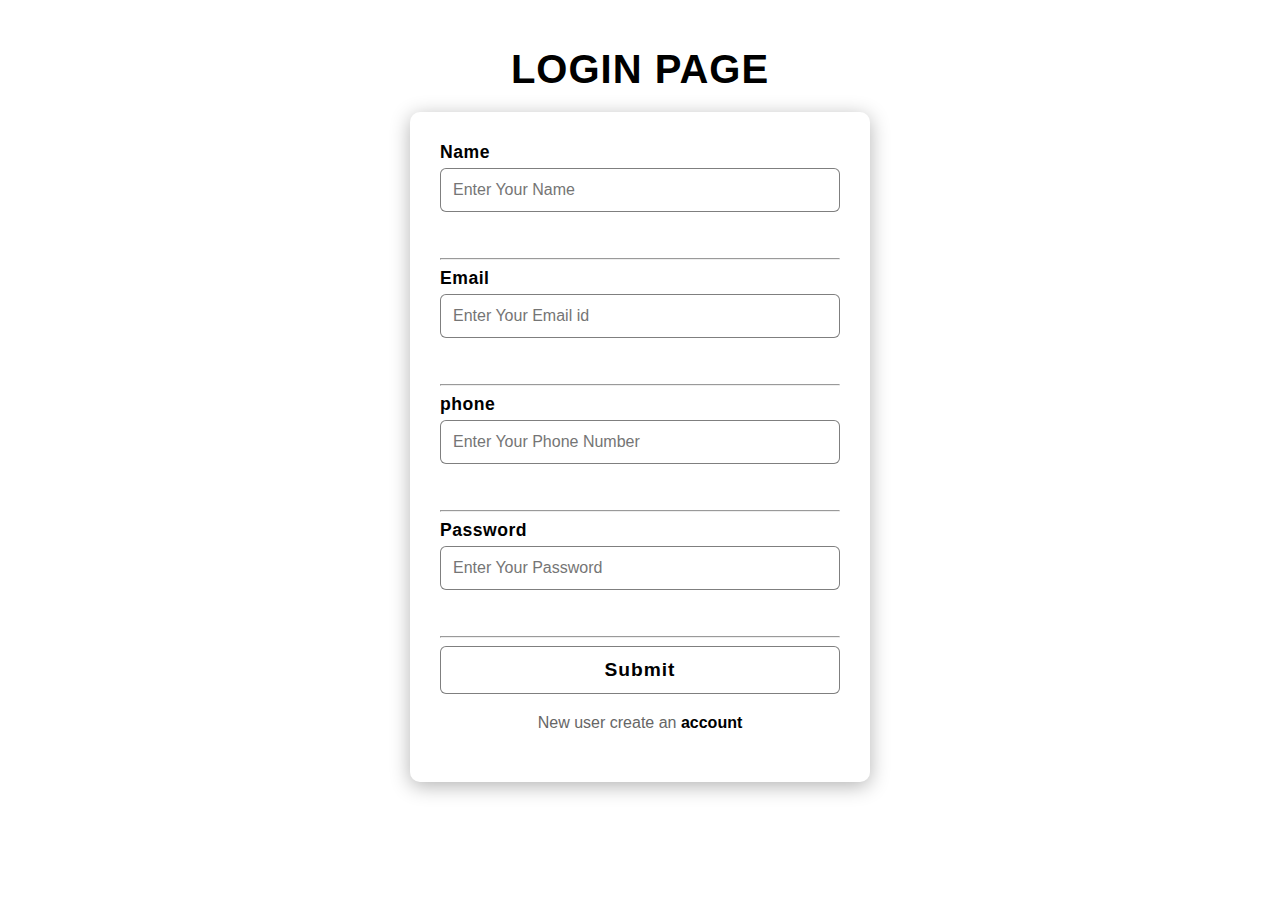
<file: index.html>
<!DOCTYPE html>
<html lang="en">

<head>
    <meta charset="UTF-8">
    <meta name="viewport" content="width=device-width, initial-scale=1.0">
    <title>Login & Sign up Page</title>
    <link rel="stylesheet" href="style.css">
</head>

<body>
    <h1>Login Page</h1>
    <form id="LoginPage">
        <div>
            <label for="name">Name</label>
            <input id="name" type="text" placeholder="Enter Your Name" required>
        </div>
        <br>
        <hr>
        <div>
            <label for="email">Email</label>
            <input id="email" type="email" placeholder="Enter Your Email id" required>
        </div>
        <br>
        <hr>
        <div>
            <label for="phone">phone</label>
            <input id="phone" type="tel" placeholder="Enter Your Phone Number">
        </div>
        <br>
        <hr>
        <div>
            <label for="password">Password</label>
            <input id="password" type="password" placeholder="Enter Your Password" required>
        </div>
        <br>
        <hr>
        <div>
            <button type="submit">Submit</button>
        </div>
        <div>
            <p>New user create an <a href="register.html">account</a></p>
            <!-- use target="_blank" if you want to open link in new tab  -->
        </div>
    </form>
    <script src="script.js"></script>
</body>

</html>
</file>
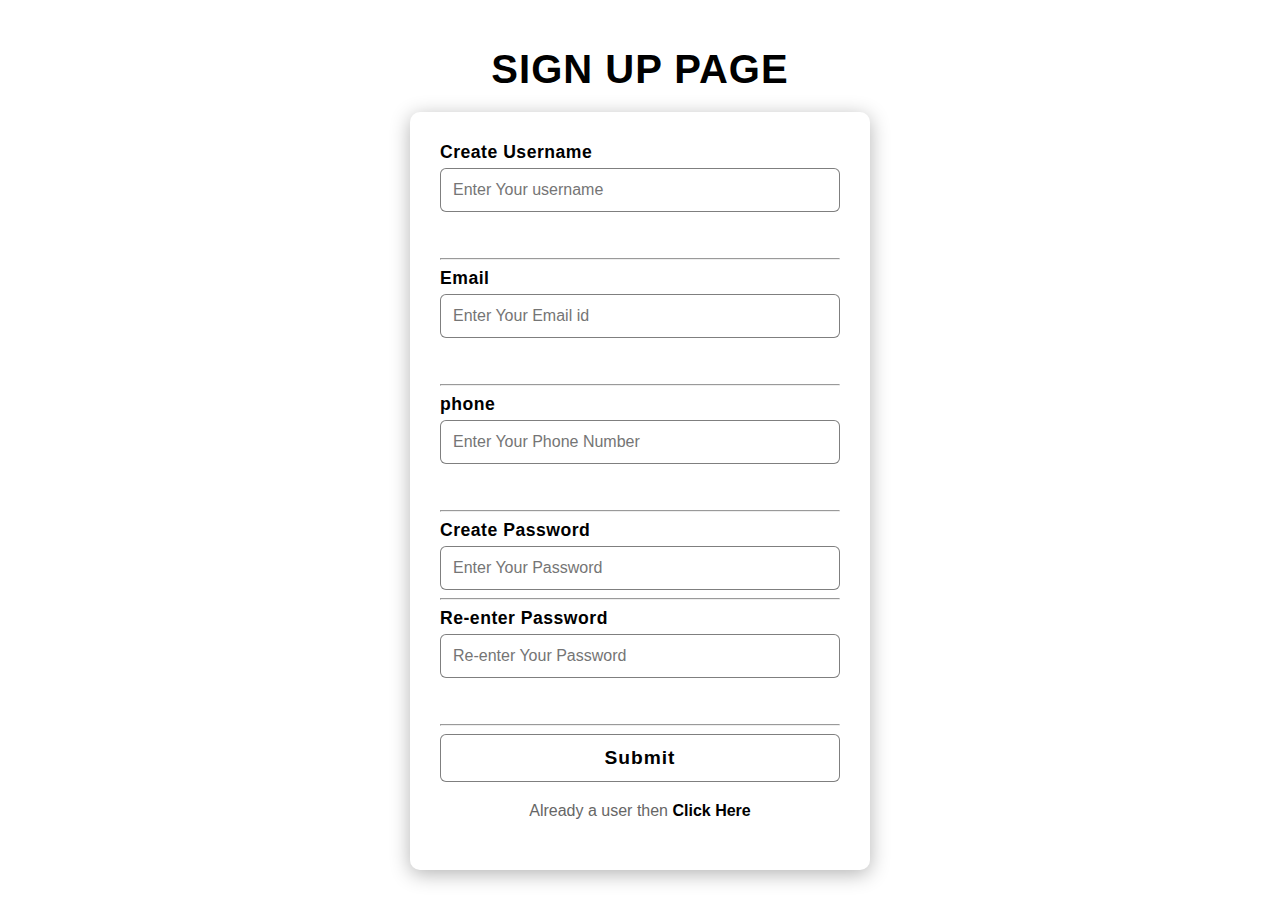
<file: register.html>
<!DOCTYPE html>
<html lang="en">

<head>
    <meta charset="UTF-8">
    <meta name="viewport" content="width=device-width, initial-scale=1.0">
    <title>Sign up Page</title>
    <link rel="stylesheet" href="style.css">
</head>

<body>
    <h1>Sign up Page</h1>
    <form id="SignUp">
        <div>
            <label for="username">Create Username</label>
            <input id="username" type="text" placeholder="Enter Your username" required>
        </div>
        <br>
        <hr>
        <div>
            <label for="email">Email</label>
            <input id="email" type="email" placeholder="Enter Your Email id" required>
        </div>
        <br>
        <hr>
        <div>
            <label for="phone">phone</label>
            <input id="phone" type="tel" placeholder="Enter Your Phone Number" required>
        </div>
        <br>
        <hr>
        <div>
            <label for="create password">Create Password</label>
            <input id="create password" type="password" placeholder="Enter Your Password" required>
            <br>
            <hr>
            <label for="confirm password">Re-enter Password</label>
            <input id="confirm password" type="password" placeholder="Re-enter Your Password" required>
        </div>
        <br>
        <hr>
        <div>
            <button type="submit">Submit</button>
        </div>
        <div>
            <p>Already a user then <a href="index.html">Click Here</a></p>
            <!-- use target="_blank" if you want to open link in new tab  -->
        </div>
    </form>
    <script src="script.js"></script>
</body>

</html>
</file>
<file: style.css>
body {
    font-family: 'Arial', sans-serif;
    background-image: url('https://plus.unsplash.com/premium_photo-1701179596614-9c64f50cda76?q=80&w=1974&auto=format&fit=crop&ixlib=rb-4.0.3&ixid=M3wxMjA3fDB8MHxwaG90by1wYWdlfHx8fGVufDB8fHx8fA%3D%3D'); /* Background image */
    background-size: cover; 
    background-position: center;
    margin: 0;
    padding: 20px;
}

h1 {
    text-align: center;
    color: #000000;
    margin-bottom: 20px;
    font-size: 2.5em;
    font-weight: 700;
    text-transform: uppercase;
    letter-spacing: 1px;
    text-shadow: 1px 1px 3px rgba(255, 255, 255, 0.5);
}

form {
    background: rgba(255, 255, 255, 0.2);
    border-radius: 10px;
    box-shadow: 0 4px 20px rgba(0, 0, 0, 0.3);
    padding: 30px;
    max-width: 400px;
    margin: auto;
}

div {
    margin-bottom: 20px;
}

label {
    display: block;
    margin-bottom: 5px;
    color: #000000;
    font-weight: bold;
    font-size: 1.1em;
    letter-spacing: 0.5px;
}

input[type="text"],
input[type="email"],
input[type="tel"],
input[type="password"] {
    width: 100%;
    padding: 12px;
    border: 1px solid rgba(0, 0, 0, 0.5);
    border-radius: 6px;
    box-sizing: border-box;
    transition: border-color 0.3s ease, box-shadow 0.3s ease; 
    background: rgba(255, 255, 255, 0.3); 
    font-size: 1em; 
    color: #000000; 
}

input[type="text"]:focus,
input[type="email"]:focus,
input[type="tel"]:focus,
input[type="password"]:focus {
    border-color: rgba(0, 0, 0, 0.7); 
    outline: none;
    box-shadow: 0 0 5px rgba(0, 0, 0, 0.5);
}

button {
    background-color: rgba(255, 255, 255, 0.3); 
    color: #000000; 
    padding: 12px;
    border: 1px solid rgba(0, 0, 0, 0.5); 
    border-radius: 6px;
    cursor: pointer;
    width: 100%;
    font-size: 1.2em; 
    transition: background-color 0.3s ease, color 0.3s ease; 
    font-weight: bold; 
    letter-spacing: 1px; 
}

button:hover {
    background-color: rgba(255, 255, 255, 0.5); 
}

button:active {
    background-color: rgba(255, 255, 255, 0.7);
}


p {
    text-align: center;
    color: #666666; 
}

a {
    color: #000000;
    text-decoration: none;
    font-weight: bold;
    font-size: 1em; 
    transition: color 0.3s ease; 
}

a:hover {
    text-decoration: underline;
    color: #333333; 
}


@media (max-width: 600px) {
    form {
        padding: 20px;
    }

    h1 {
        font-size: 2em; 
    }
}

@media (min-width: 601px) and (max-width: 1024px) {
    form {
        max-width: 90%;
    }
}
</file>
